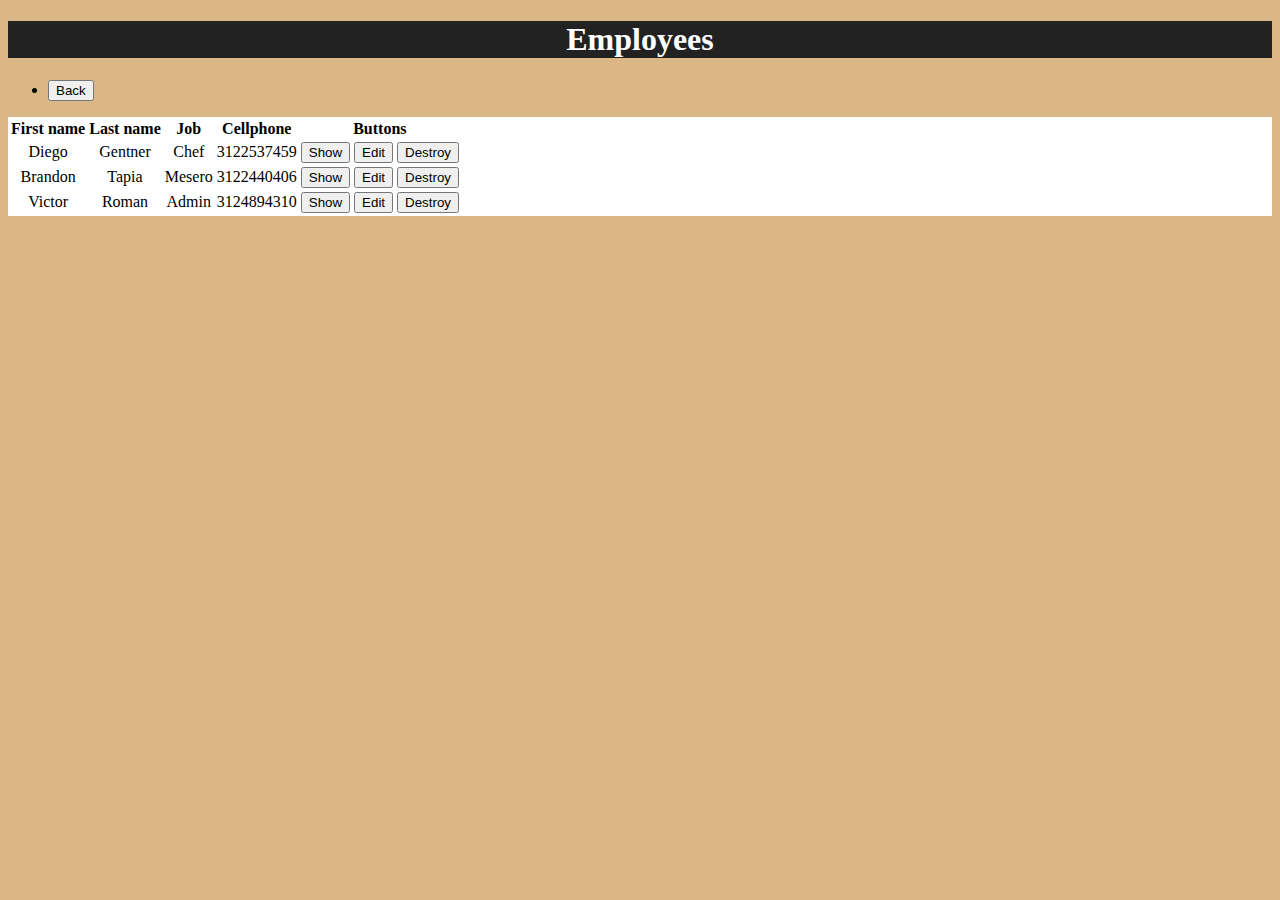
<file: index.html>
<!DOCTYPE html>
<html lang="en">
<head>
    <meta charset="UTF-8">
    <meta http-equiv="X-UA-Compatible" content="IE=edge">
    <meta name="viewport" content="width=device-width, initial-scale=1.0">
    <link rel="stylesheet" href="https://cdn.jsdelivr.net/npm/bootstrap@4.6.2/dist/css/bootstrap.min.css" integrity="sha384-xOolHFLEh07PJGoPkLv1IbcEPTNtaed2xpHsD9ESMhqIYd0nLMwNLD69Npy4HI+N" crossorigin="anonymous">
    <link rel="stylesheet" href="style.css">
    <title>Document</title>
</head>
<body class="body">
    
    <h1 class="title">Employees</h1>
    <ul class="nav">
        <li class="nav-item">
          <button class="nav-link active btn-dark ml-2 mb-2 rounded pl-2 pr-2 pt-1 pb-1" href="#">Back</button>
        </li>
    </ul>
    <div class="table1 m-5">
        <table class="table table-hover table-sm">
            <thead class="thead-dark">
              <tr>
                <th class="th text-center">First name</th>
                <th class="th text-center">Last name</th>
                <th class="th text-center">Job</th>
                <th class="th text-center">Cellphone</th>
                <th colspan="3" class="th text-center">Buttons</th>
              </tr>
            </thead>
          
            <tbody>
                <tr>
                  <td class="td">Diego</td>
                  <td class="td">Gentner</td>
                  <td class="td">Chef</td>
                  <td class="td">3122537459</td>
                  <td class="td"> <button class="btn btn-success">Show</button></td>
                  <td class="td"> <button class="btn btn-info">Edit</button></td>
                  <td class="td"> <button class="btn btn-danger">Destroy</button></td>
                </tr>
                <tr>
                  <td class="td">Brandon</td>
                  <td class="td">Tapia</td>
                  <td class="td">Mesero</td>
                  <td class="td">3122440406</td>
                  <td class="td"> <button class="btn btn-success">Show</button></td>
                  <td class="td"> <button class="btn btn-info">Edit</button></td>
                  <td class="td"> <button class="btn btn-danger">Destroy</button></td>
                </tr>
                <tr>
                    <td class="td">Victor</td>
                    <td class="td">Roman</td>
                    <td class="td">Admin</td>
                    <td class="td">3124894310</td>
                    <td class="td"> <button class="btn btn-success">Show</button></td>
                    <td class="td"> <button class="btn btn-info">Edit</button></td>
                    <td class="td"> <button class="btn btn-danger">Destroy</button></td>
                  </tr>
            </tbody>
          </table>
    </div>
    <!-- <div class="button m-5">
        <button class="btn btn-dark">Back</button>
    </div> -->
    
    
    <br>
   
</body>
</html>
</file>
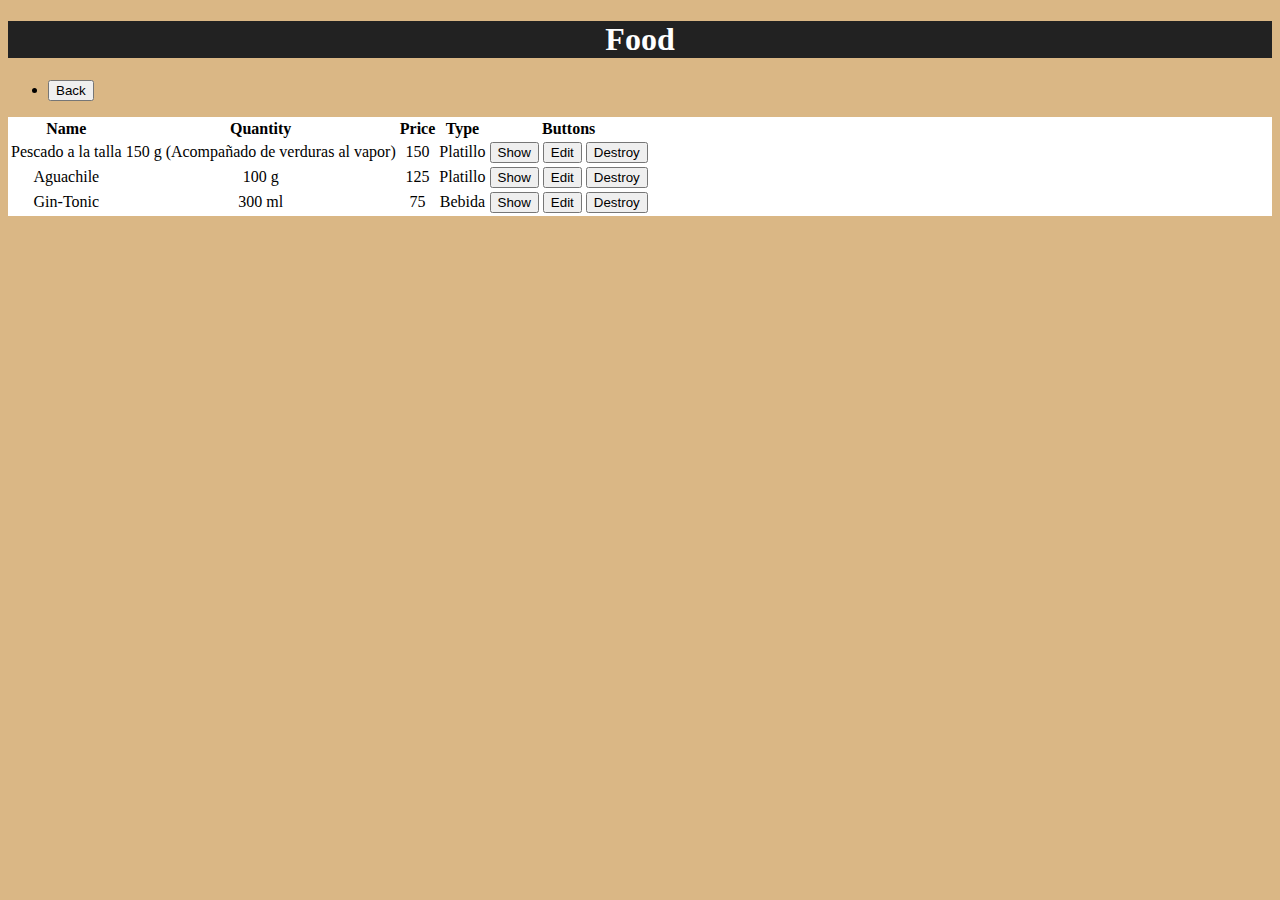
<file: index_food.html>
<!DOCTYPE html>
<html lang="en">
<head>
    <meta charset="UTF-8">
    <meta http-equiv="X-UA-Compatible" content="IE=edge">
    <meta name="viewport" content="width=device-width, initial-scale=1.0">
    <link rel="stylesheet" href="https://cdn.jsdelivr.net/npm/bootstrap@4.6.2/dist/css/bootstrap.min.css" integrity="sha384-xOolHFLEh07PJGoPkLv1IbcEPTNtaed2xpHsD9ESMhqIYd0nLMwNLD69Npy4HI+N" crossorigin="anonymous">
    <link rel="stylesheet" href="style.css">
    <title>Document</title>
</head>
<body class="body2">
    
    <h1 class="title">Food</h1>
    <ul class="nav">
        <li class="nav-item">
          <button class="nav-link active btn-dark ml-2 mb-2 rounded pl-2 pr-2 pt-1 pb-1" href="#">Back</button>
        </li>
    </ul>
    <div class="table1 m-5">
        <table class="table table-hover table-sm">
            <thead class="thead-dark">
              <tr>
                <th class="th text-center">Name</th>
                <th class="th text-center">Quantity</th>
                <th class="th text-center">Price</th>
                <th class="th text-center">Type</th>
                <th colspan="3" class="th text-center">Buttons</th>
              </tr>
            </thead>
          
            <tbody>
                <tr>
                  <td class="td">Pescado a la talla</td>
                  <td class="td">150 g (Acompañado de verduras al vapor)</td>
                  <td class="td">150</td>
                  <td class="td">Platillo</td>
                  <td class="td"> <button class="btn btn-success p-1">Show</button></td>
                  <td class="td"> <button class="btn btn-info p-1">Edit</button></td>
                  <td class="td"> <button class="btn btn-danger p-1">Destroy</button></td>
                </tr>
                <tr>
                  <td class="td">Aguachile</td>
                  <td class="td">100 g</td>
                  <td class="td">125</td>
                  <td class="td">Platillo</td>
                  <td class="td"> <button class="btn btn-success p-1">Show</button></td>
                  <td class="td"> <button class="btn btn-info p-1">Edit</button></td>
                  <td class="td"> <button class="btn btn-danger p-1">Destroy</button></td>
                </tr>
                <tr>
                    <td class="td">Gin-Tonic</td>
                    <td class="td">300 ml</td>
                    <td class="td">75</td>
                    <td class="td">Bebida</td>
                    <td class="td"> <button class="btn btn-success p-1">Show</button></td>
                    <td class="td"> <button class="btn btn-info p-1">Edit</button></td>
                    <td class="td"> <button class="btn btn-danger p-1">Destroy</button></td>
                  </tr>
            </tbody>
          </table>
    </div>
    <!-- <div class="button m-5">
        <button class="btn btn-dark">Back</button>
    </div> -->
    
    
    <br>
   
</body>
</html>
</file>
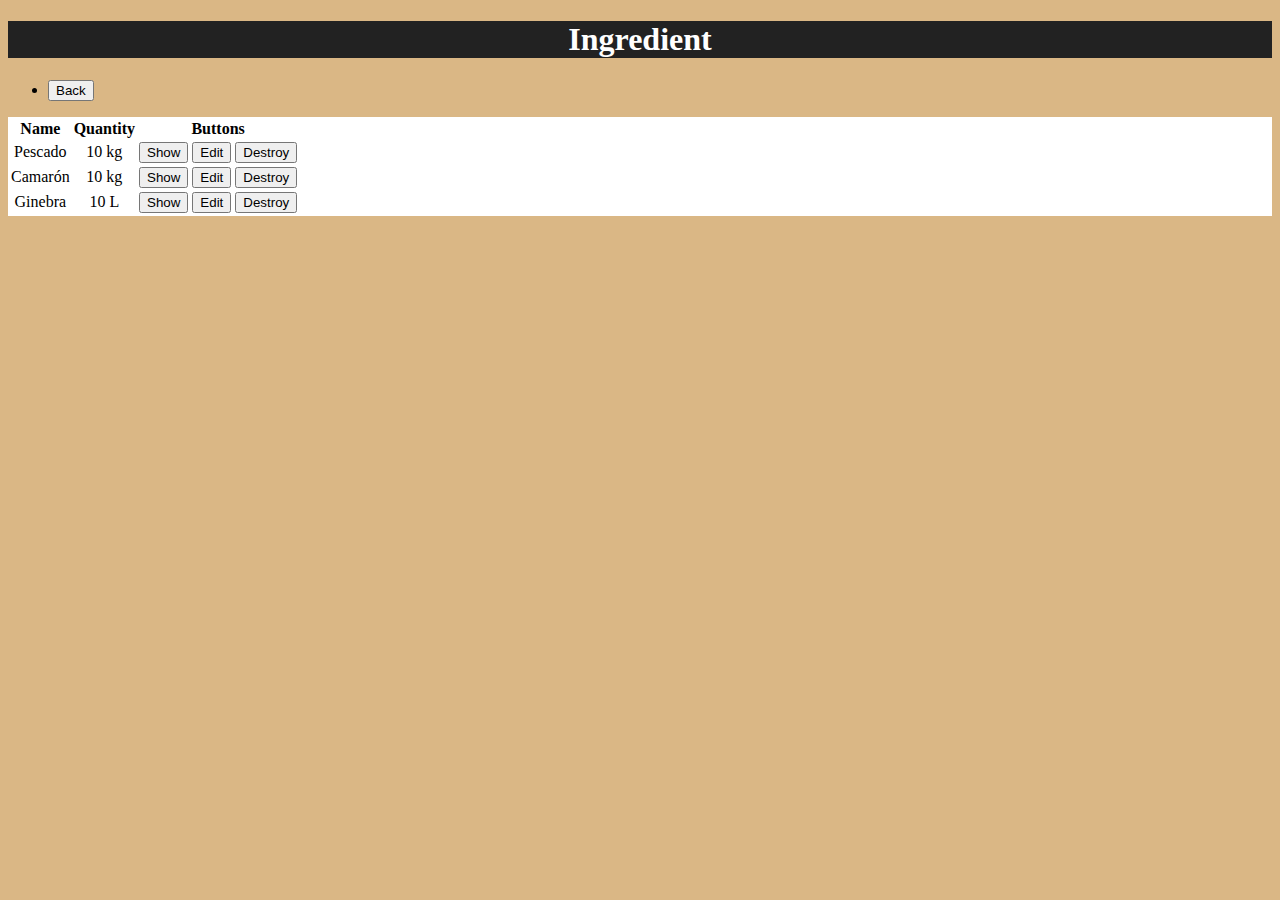
<file: index_ingredient.html>
<!DOCTYPE html>
<html lang="en">
<head>
    <meta charset="UTF-8">
    <meta http-equiv="X-UA-Compatible" content="IE=edge">
    <meta name="viewport" content="width=device-width, initial-scale=1.0">
    <link rel="stylesheet" href="https://cdn.jsdelivr.net/npm/bootstrap@4.6.2/dist/css/bootstrap.min.css" integrity="sha384-xOolHFLEh07PJGoPkLv1IbcEPTNtaed2xpHsD9ESMhqIYd0nLMwNLD69Npy4HI+N" crossorigin="anonymous">
    <link rel="stylesheet" href="style.css">
    <title>Document</title>
</head>
<body class="body3">
    
    <h1 class="title">Ingredient</h1>
    <ul class="nav">
        <li class="nav-item">
          <button class="nav-link active btn-dark ml-2 mb-2 rounded pl-2 pr-2 pt-1 pb-1" href="#">Back</button>
        </li>
    </ul>
    <div class="table1 m-5">
        <table class="table table-hover table-sm">
            <thead class="thead-dark">
              <tr>
                <th class="th text-center">Name</th>
                <th class="th text-center">Quantity</th>
                <th colspan="3" class="th text-center">Buttons</th>
              </tr>
            </thead>
          
            <tbody>
                <tr>
                  <td class="td">Pescado</td>
                  <td class="td">10 kg </td>
                  <td class="td"> <button class="btn btn-success p-1">Show</button></td>
                  <td class="td"> <button class="btn btn-info p-1">Edit</button></td>
                  <td class="td"> <button class="btn btn-danger p-1">Destroy</button></td>
                </tr>
                <tr>
                  <td class="td">Camarón</td>
                  <td class="td">10 kg</td>
                  <td class="td"> <button class="btn btn-success p-1">Show</button></td>
                  <td class="td"> <button class="btn btn-info p-1">Edit</button></td>
                  <td class="td"> <button class="btn btn-danger p-1">Destroy</button></td>
                </tr>
                <tr>
                    <td class="td">Ginebra</td>
                    <td class="td">10 L</td>
                    <td class="td"> <button class="btn btn-success p-1">Show</button></td>
                    <td class="td"> <button class="btn btn-info p-1">Edit</button></td>
                    <td class="td"> <button class="btn btn-danger p-1">Destroy</button></td>
                  </tr>
            </tbody>
          </table>
    </div>
    <!-- <div class="button m-5">
        <button class="btn btn-dark">Back</button>
    </div> -->
    
    
    <br>
   
</body>
</html>
</file>
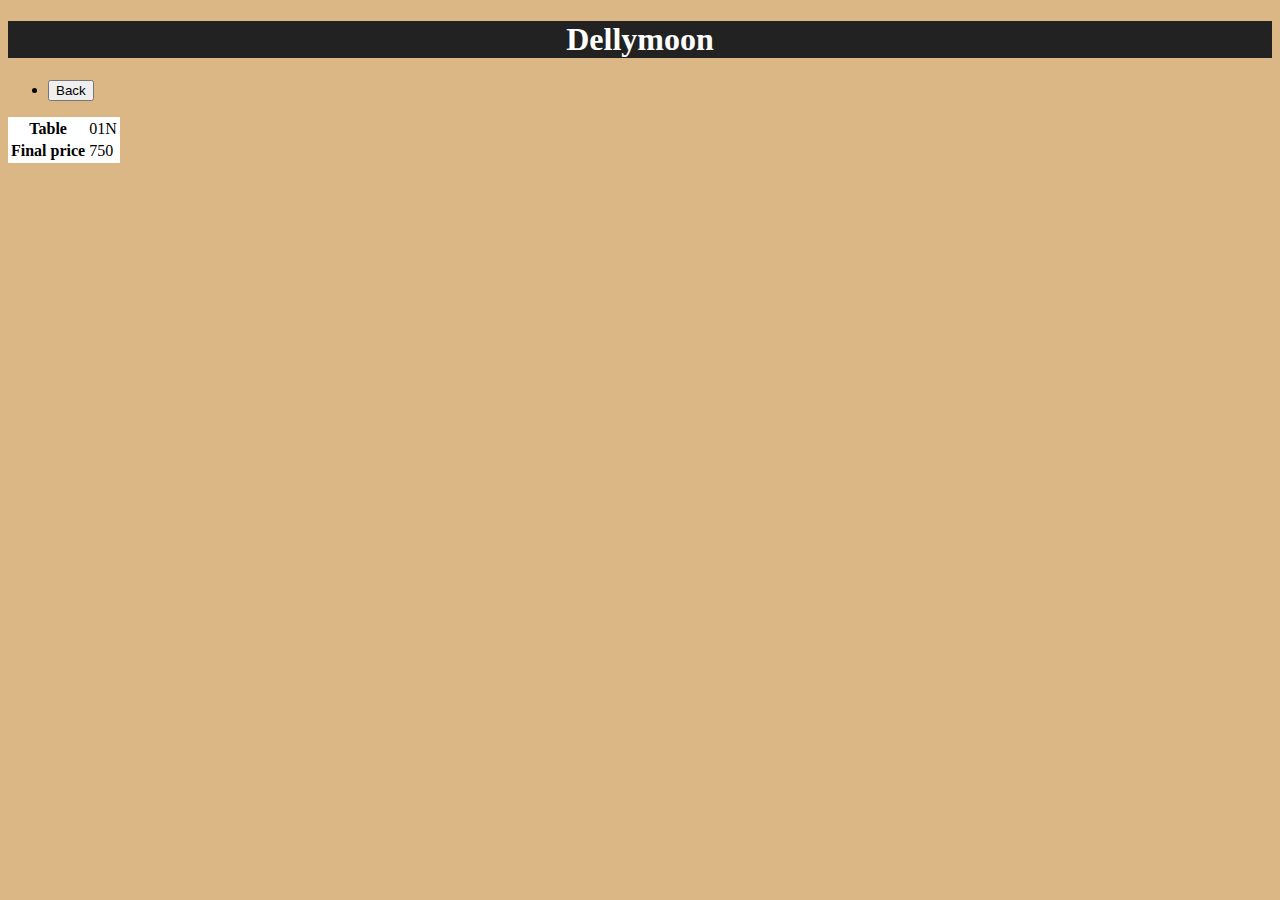
<file: index_ticket.html>
<!DOCTYPE html>
<html lang="en">
<head>
    <meta charset="UTF-8">
    <meta http-equiv="X-UA-Compatible" content="IE=edge">
    <meta name="viewport" content="width=device-width, initial-scale=1.0">
    <link rel="stylesheet" href="https://cdn.jsdelivr.net/npm/bootstrap@4.6.2/dist/css/bootstrap.min.css" integrity="sha384-xOolHFLEh07PJGoPkLv1IbcEPTNtaed2xpHsD9ESMhqIYd0nLMwNLD69Npy4HI+N" crossorigin="anonymous">
    <link rel="stylesheet" href="style.css">
    <title>Document</title>
</head>
<body class="body4">
    
    <h1 class="title">Dellymoon</h1>
    <ul class="nav">
        <li class="nav-item">
          <button class="nav-link active btn-dark ml-2 mb-2 rounded pl-2 pr-2 pt-1 pb-1" href="#">Back</button>
        </li>
    </ul>
    <!-- <div class="table1 m-5"> -->
        <!-- <table class="table table-hover table-sm">
            <thead class="thead-dark">
              <tr>
                <th class="th text-center">Table</th>
                <th class="th text-center">Final price</th>
                <th colspan="3" class="th text-center">Buttons</th>
              </tr>
            </thead>
          
            <tbody>
                <tr>
                  <td class="td">01</td>
                  <td class="td">750</td>
                  <td class="td"> <button class="btn btn-success">Show</button></td>
                  <td class="td"> <button class="btn btn-info">Edit</button></td>
                  <td class="td"> <button class="btn btn-danger">Destroy</button></td>
                </tr>
                <tr>
                  <td class="td">02</td>
                  <td class="td">400</td>
                  <td class="td"> <button class="btn btn-success">Show</button></td>
                  <td class="td"> <button class="btn btn-info">Edit</button></td>
                  <td class="td"> <button class="btn btn-danger">Destroy</button></td>
                </tr>
                <tr>
                    <td class="td">03</td>
                    <td class="td">1000</td>
                    <td class="td"> <button class="btn btn-success">Show</button></td>
                    <td class="td"> <button class="btn btn-info">Edit</button></td>
                    <td class="td"> <button class="btn btn-danger">Destroy</button></td>
                  </tr>
            </tbody>
          </table> -->
          <div class="container mx-5">
            <table class="table table-bordered mx-5">
              <table class="table table-hover">
                <tbody>
                  <tr>
                    <th scope="row">Table</th>
                    <td>01N</td>
                  </tr>
                  <tr>
                    <th scope="row">Final price</th>
                    <td>750</td>
                  </tr>
                </tbody>
              </table>
          </div>
          
    <!-- </div> -->
    <!-- <div class="button m-5">
        <button class="btn btn-dark">Back</button>
    </div> -->
    
    
    <br>
   
</body>
</html>
</file>
<file: style.css>
.body{
    background-color: rgb(218, 183, 133);
    height:665px;
    background-image: url("https://dbdzm869oupei.cloudfront.net/img/sticker/preview/17575.png");
    background-size: 90rem;
    background-attachment: fixed;
}

.body2{
    background-color: rgb(218, 183, 133);
    height:665px;
    background-image: url("https://i.pinimg.com/originals/44/5d/7b/445d7b124fb7cf343d0298cba1cea8f9.png");
    background-size: 20rem;
    background-attachment: fixed;
}

.body3{
    background-color: rgb(218, 183, 133);
    height:665px;
    background-image: url("https://images.vexels.com/media/users/3/239876/isolated/preview/93d40d69f78e5ff19062bd5f0070679f-ingredientes-alimentos-flat-wash-ink-contour-lote-3-0.png");
    background-size: 20rem;
    background-attachment: fixed;
}

.body4{
    background-color: rgb(218, 183, 133);
    height:665px;
    background-image: url("https://www.roll-tickets.com/wp-content/uploads/2019/05/2x2-Background.png");
    background-size: 60rem;
    background-position: center;
    background-repeat: no-repeat;
}

.table1, .table{
    background-color: white;
}

.title, .td{
    text-align:center;
}

.title{
    background-color: rgb(34, 34, 34);
    color: white;
}
</file>
